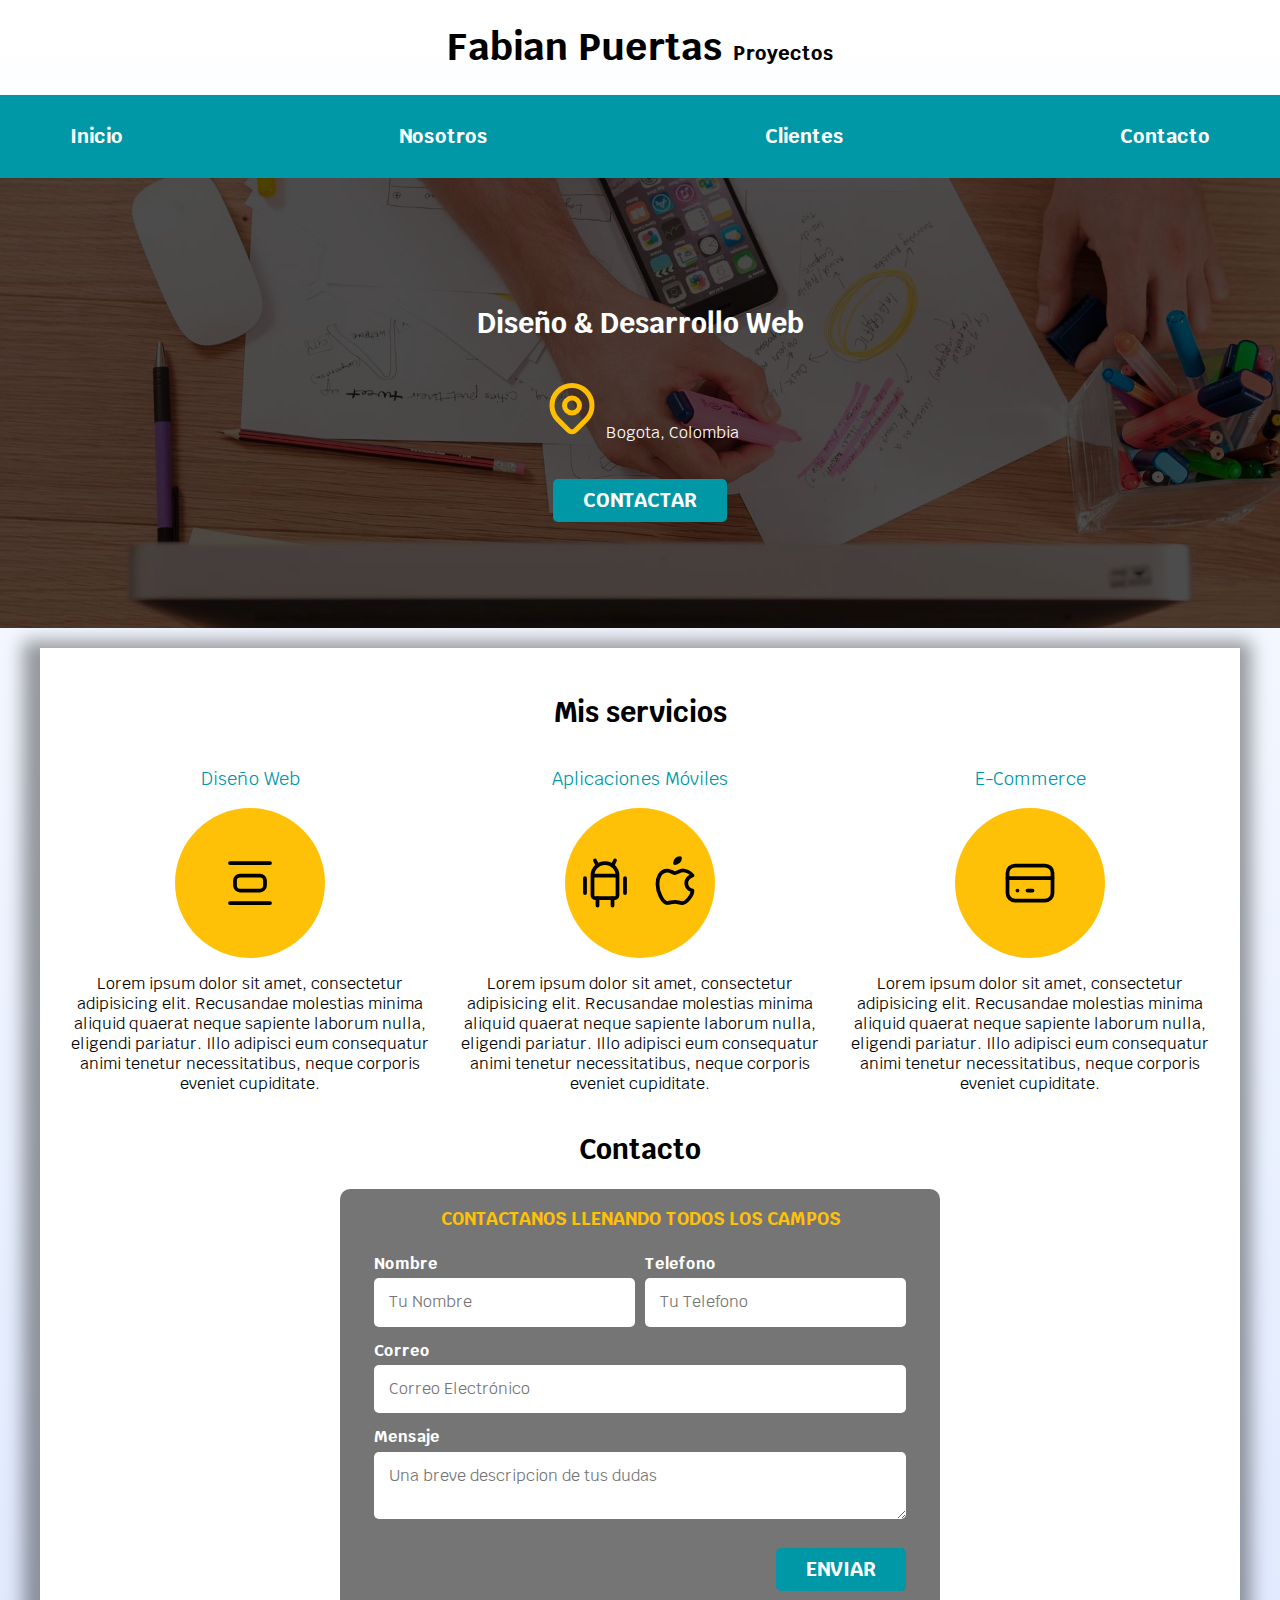
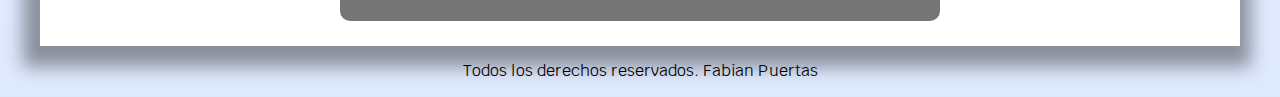
<file: freelancer_inicio/index.html>
<!DOCTYPE html>
<html lang="en">
<head>
    <meta charset="UTF-8">
    <meta http-equiv="X-UA-Compatible" content="IE=edge">
    <meta name="viewport" content="width=device-width, initial-scale=1.0">
    <title>Mi pagina</title>

    <!--Importacion de normalize-->
<link rel="preload" href="css/normalize.css" as="styles"> <!--Precarga stilos mayor rapidez -->
<link href="css/normalize.css" rel="stylesheet"> <!-- referencia hoja estilos y linkea -->

    <!--Tipo letra desde google fonts-->
    <link rel="preconnect" href="https://fonts.googleapis.com">
    <link rel="preconnect" href="https://fonts.gstatic.com" crossorigin>
    <link href="https://fonts.googleapis.com/css2?family=Krub:wght@400;700&display=swap" rel="stylesheet">
   
<link rel="preload" href="css/styles.css" as="styles"> <!--Precarga stilos mayor rapidez -->
<link href="css/styles.css" rel="stylesheet"> <!-- referencia hoja estilos y linkea -->

</head>


<body>
   
    <header> 
        <h1>Fabian Puertas <span>Proyectos</span></h1>
    </header>

    <div class="navbg">
    <nav class="navprincipal contenedor">
        <a href="#">Inicio</a>
        <a href="#">Nosotros</a>
        <a href="#">Clientes</a>
        <a href="#">Contacto</a>
    </nav>
    </div>

    <section class="hero"> <!-- Clase para agregar imagen -->
        <div class="contenidohero">
        <h2 >Diseño & Desarrollo Web</h2>

            <p><svg xmlns="http://www.w3.org/2000/svg" class="icon icon-tabler icon-tabler-map-pin" width="60" height="60" viewBox="0 0 24 24" stroke-width="2" stroke="#ffbf00" fill="none" stroke-linecap="round" stroke-linejoin="round">
                <path stroke="none" d="M0 0h24v24H0z" fill="none"/>
                <circle cx="12" cy="11" r="3" />
                <path d="M17.657 16.657l-4.243 4.243a2 2 0 0 1 -2.827 0l-4.244 -4.243a8 8 0 1 1 11.314 0z" />
              </svg> Bogota, Colombia</p>  <!-- or create a div and apply flexbox to see any at side of another -->

            <a class="boton" href="#">Contactar</a>
        </div>
    </section>

    <main class="contenedor sombra" > <!--clase para cenbtrar elememntos-->

                <h2>Mis servicios</h2>
            
            <div class="servicios">    

                <section class="servicio">
                <h3>Diseño Web</h3>

                <!-- Icono -->
                <div class="icono">
                <svg xmlns="http://www.w3.org/2000/svg" class="icon icon-tabler icon-tabler-layout-distribute-horizontal" width="60" height="60" viewBox="0 0 24 24" stroke-width="1.5" stroke="#000000" fill="none" stroke-linecap="round" stroke-linejoin="round">
                    <path stroke="none" d="M0 0h24v24H0z" fill="none"/>
                    <line x1="4" y1="4" x2="20" y2="4" />
                    <line x1="4" y1="20" x2="20" y2="20" />
                    <rect x="6" y="9" width="12" height="6" rx="2" />
                  </svg>
                </div>
                <p>Lorem ipsum dolor sit amet, consectetur adipisicing elit.
                    Recusandae molestias minima aliquid quaerat neque sapiente laborum nulla, 
                    eligendi pariatur. Illo adipisci eum consequatur animi tenetur necessitatibus,
                    neque corporis eveniet cupiditate.</p>
                </section>
            
                <section class="servicio">
                <h3>Aplicaciones Móviles</h3>

                <div class="icono">
                <svg xmlns="http://www.w3.org/2000/svg" class="icon icon-tabler icon-tabler-brand-android" width="60" height="60" viewBox="0 0 24 24" stroke-width="1.5" stroke="#000000" fill="none" stroke-linecap="round" stroke-linejoin="round">
                    <path stroke="none" d="M0 0h24v24H0z" fill="none"/>
                    <line x1="4" y1="10" x2="4" y2="16" />
                    <line x1="20" y1="10" x2="20" y2="16" />
                    <path d="M7 9h10v8a1 1 0 0 1 -1 1h-8a1 1 0 0 1 -1 -1v-8a5 5 0 0 1 10 0" />
                    <line x1="8" y1="3" x2="9" y2="5" />
                    <line x1="16" y1="3" x2="15" y2="5" />
                    <line x1="9" y1="18" x2="9" y2="21" />
                    <line x1="15" y1="18" x2="15" y2="21" />
                  </svg>
                  <svg xmlns="http://www.w3.org/2000/svg" class="icon icon-tabler icon-tabler-brand-apple" width="60" height="60" viewBox="0 0 24 24" stroke-width="1.5" stroke="#000000" fill="none" stroke-linecap="round" stroke-linejoin="round">
                    <path stroke="none" d="M0 0h24v24H0z" fill="none"/>
                    <path d="M9 7c-3 0 -4 3 -4 5.5c0 3 2 7.5 4 7.5c1.088 -.046 1.679 -.5 3 -.5c1.312 0 1.5 .5 3 .5s4 -3 4 -5c-.028 -.01 -2.472 -.403 -2.5 -3c-.019 -2.17 2.416 -2.954 2.5 -3c-1.023 -1.492 -2.951 -1.963 -3.5 -2c-1.433 -.111 -2.83 1 -3.5 1c-.68 0 -1.9 -1 -3 -1z" />
                    <path d="M12 4a2 2 0 0 0 2 -2a2 2 0 0 0 -2 2" />
                  </svg>
                </div>
                <p>Lorem ipsum dolor sit amet, consectetur adipisicing elit.
                    Recusandae molestias minima aliquid quaerat neque sapiente laborum nulla, 
                    eligendi pariatur. Illo adipisci eum consequatur animi tenetur necessitatibus,
                    neque corporis eveniet cupiditate.</p>
                </section>
            
                <section class="servicio">   
                <h3>E-Commerce</h3>

                <div class="icono">
                <svg xmlns="http://www.w3.org/2000/svg" class="icon icon-tabler icon-tabler-credit-card" width="60" height="60" viewBox="0 0 24 24" stroke-width="1.5" stroke="#000000" fill="none" stroke-linecap="round" stroke-linejoin="round">
                    <path stroke="none" d="M0 0h24v24H0z" fill="none"/>
                    <rect x="3" y="5" width="18" height="14" rx="3" />
                    <line x1="3" y1="10" x2="21" y2="10" />
                    <line x1="7" y1="15" x2="7.01" y2="15" />
                    <line x1="11" y1="15" x2="13" y2="15" />
                  </svg>
                </div>
                <p>Lorem ipsum dolor sit amet, consectetur adipisicing elit.
                    Recusandae molestias minima aliquid quaerat neque sapiente laborum nulla, 
                    eligendi pariatur. Illo adipisci eum consequatur animi tenetur necessitatibus,
                    neque corporis eveniet cupiditate.</p>
                </section>
            </div> <!--Fin div servision for grid-->

   

    <section >
    <h2>Contacto</h2>

        <form class="formulario">
            <fieldset>
                <legend>Contactanos llenando todos los campos</legend>
                
            <div class="contenedorcampos">
                <div class="campo">
                    <label>Nombre</label>
                    <input class="textinput" type="text" placeholder="Tu Nombre">
                </div>

                <div class="campo">
                    <label>Telefono</label>
                    <input class="textinput" type="number" placeholder="Tu Telefono">
                </div>

                <div class="campo">
                    <label>Correo</label>
                    <input class="textinput" type="email" placeholder="Correo Electrónico">
                </div>

                <div class="campo">
                    <label>Mensaje</label>
                    <textarea class="textinput" placeholder="Una breve descripcion de tus dudas"></textarea>
                </div>

            </div> <!--contenedor campos--> 

            <div class="alinearderechaboton" >
                <input class="boton" type="submit" value="Enviar">
            </div>

            </fieldset>


        </form>

    </section>
</main>
    <footer  class="foot" >
    <p>Todos los derechos reservados. Fabian Puertas</p>
    </footer>

</body>
</html>
</file>
<file: freelancer_inicio/css/styles.css>
/*Custom propertie para colores*/
:root{ /*Variables en css*/
    --blanco: #ffffff;
    --oscuro: #212121;
    --primario: #FFC107;
    --secundario: #0097A7;
    --gris: #757575;
    --grisclaro: #DFE9FE;
    /*podemos poner variables que vayamos a usar repetidamente*/
}

/*Con este codigo se distribuyen los pixeles dependiendo la pantalla que se este usando*/
html{ font-size: 62.5%;
    box-sizing: border-box;   /*from paul irish*/
    scroll-snap-type: y mandatory; /* to navigate and add automatic stops on web page  */
}

.navbg,
.hero,
.servicios, 
.servicio,
.formulario { /* to navigate and add automatic stops on web page  */
    scroll-snap-align: center;
    scroll-snap-stop: always;
}


*, *:before, *:after {    /*from paul irish*/
    box-sizing: inherit;   /*from paul irish*/
  }



body{ font-size: 16px;
    font-family: 'Krub', sans-serif;
    background-image: linear-gradient(to top, var(--grisclaro) 0%, var(--blanco)); /*color degradado de fondo*/
} /*1rem = 10px aprox*/


h1{text-align: center;
    font-size: 3.8rem;} /*Properties for H1s*/

h2{text-align: center;  /*Properties for H2s*/
    font-size: 2.8rem;}

h3{text-align: center;  /*Properties for H3s*/
    font-size: 1.8rem;}

h1 span{font-size: 2rem;}

/* UTILIDADES  */



.alinearderechaboton {
    display: flex;
   justify-content: flex-end; 
}



/*fin utilidades*/

 
.contenedor{  /*sirve para centrar el contenido*/
   max-width: 120rem; /*Select max width for responsive design*/
    margin: 0 auto 0 auto;}


.navbg {  /*fondo de la barra de enlaces*/
 background-color: var(--secundario);   }

.navprincipal { /*Nav space, if only 1 value it repeat 4 times (up,down,left,rigth)*/
    padding: 2rem;
    display: flex; /*Element distribution, by row by defect*/
    flex-direction: column; /*modify element distribution*/
    align-items: center;/*align new element distribution*/
}

@media (min-width:768px) { /*we use this foor resolution greater to 768 px*/
    .navprincipal {
    flex-direction: row;
    justify-content:space-between;}
}

.navprincipal a { /*select link and remove underline*/
  color: var(--blanco);
  text-decoration: none;
  font-size: 2rem;
  font-weight: 700;
  padding: 1rem;
}

.navprincipal a:hover { /*select link and remove underline*/
   background-color: var(--primario);
   color: var(--oscuro);
  }

.hero { /*Imagen de fondo*/
    background-image: url(../img/hero.jpg);
    background-repeat: no-repeat;
    background-size: cover;
    height: 450px;
    position: relative; /*Position of any element father and son*/
    margin-bottom: 2rem;
}  

.contenidohero { /*Imagen de fondo*/
   position: absolute; /*Position of any element father and son*/
   background-color: rgba(0,0,0, .7); /*old sintaxys color black, transparence 70%*/
  /* background-color: rgb(0 0 0 / 70%); /*new sintaxis no often used*/
   width: 100%;
   height: 100%;

    display: flex;  /* These four lines make align items to center hoiz and vertical*/
    flex-direction: column;
    align-items: center;
    justify-content: center;
}  

.contenidohero h2,
.contenidohero p {
    color: var(--blanco);

}


.boton {
    /*Create button and properties and define a width of the button*/
    background-color: var(--secundario);
    text-decoration: none;
    font-size: 2rem;
    font-weight: 700;
    color: var(--blanco);
    padding: 1rem 3rem;
    border-radius: .5rem;
    text-transform: uppercase;
    text-align: center;
    width: 90%;
    border: none;
    margin-top: 2rem;
   
}

@media (min-width:768px) {
    .boton{  width: auto;}
    /*define width of the button when screen size is above 768px*/
}

.boton:hover {
    cursor: pointer; /*manito de cursor para enlaces*/
}

.sombra { /*Box and shadow for main content*/
    /*-webkit-box-shadow: -3px 7px 17px 14px rgba(0,0,0,0.39);*/
    /*-moz-box-shadow: -3px 7px 17px 14px rgba(0,0,0,0.39);*/
    box-shadow: -3px 7px 17px 14px rgba(0,0,0,0.39); /*we can check use of some ccs code on page caniuse.com*/
    background-color: var(--blanco);
    padding: 2.5rem;
}

@media (min-width:768px) { 
    .servicios {
        display: grid;
        grid-template-columns: 1fr 1fr 1fr; /*Didive content into 3 columns*/
        column-gap: 2rem; /* Space between columns  */
    }
}


.servicio {   /* alinea iconos al centro  */
    display: flex;
    flex-direction: column;
    align-items: center;
}

.servicio h3 {
    font-weight: 400;
    color: var(--secundario);
}

.servicio p {
    line-height: 2rem;
    text-align: center;
}

.servicio .icono {
    width: 15rem;
    height: 15rem;
    background-color: var(--primario);
    border-radius: 50%;
    display: flex; /* alinea contenido de iconos centrado  */
    justify-content: space-evenly;
    align-items: center;
}

.formulario h2 {
    text-transform: uppercase;
    padding: 2rem;
    font-weight: 700;
}

.formulario {
    background-color: var(--gris);
    width: min(60rem, 100%); /* utilizar el valor mas pequeño  */
    margin: 0 auto;
    padding: 2rem;
    border-radius: 1rem;
}

.formulario fieldset {
    border: none;
}

.formulario legend {
    text-align: center;
    text-transform: uppercase;
    font-size: 1.8rem;
    margin-bottom: 2rem;
    font-weight: 700;
    color: var(--primario);
}

.campo {
    margin-bottom: 1.5rem;
}

.campo label{
    color: var(--blanco);
    font-weight: bold;
    margin-bottom: .5rem;
    display: block;
}

.textinput {
    /* Tambien podria seleccionarlos asi: 
    .campo input[type="text"],.campo input[type="text"] { color xxx} */
    width: 100%;
    border: none;
    padding: 1.5rem;
    border-radius: .5rem;
}

.alinearderechaboton input {
    width: 100%;
}

@media (min-width:768px) {
    .alinearderechaboton input  {
        width: auto;
    }
}


@media (min-width:768px) {
    .contenedorcampos { 
        /* this code let us positionate elements on "square" or like a table, 
            so we divide element on 2 columns and 3 rows and add a space or 1 rem between them  */
        display: grid;
        grid-template-columns: 1fr 1fr;
        grid-template-rows: auto auto 10rem;
        column-gap: 1rem;
    }

    /* With this code we select elements 3 and 4 from div (because they have same names)
    and we positionate them from position 1 to 3, I mean alongside od the container */
    .campo:nth-child(3), .campo:nth-child(4) {
        grid-column: 1/3;
    }
}


.foot{
    text-align: center;
}
</file>
